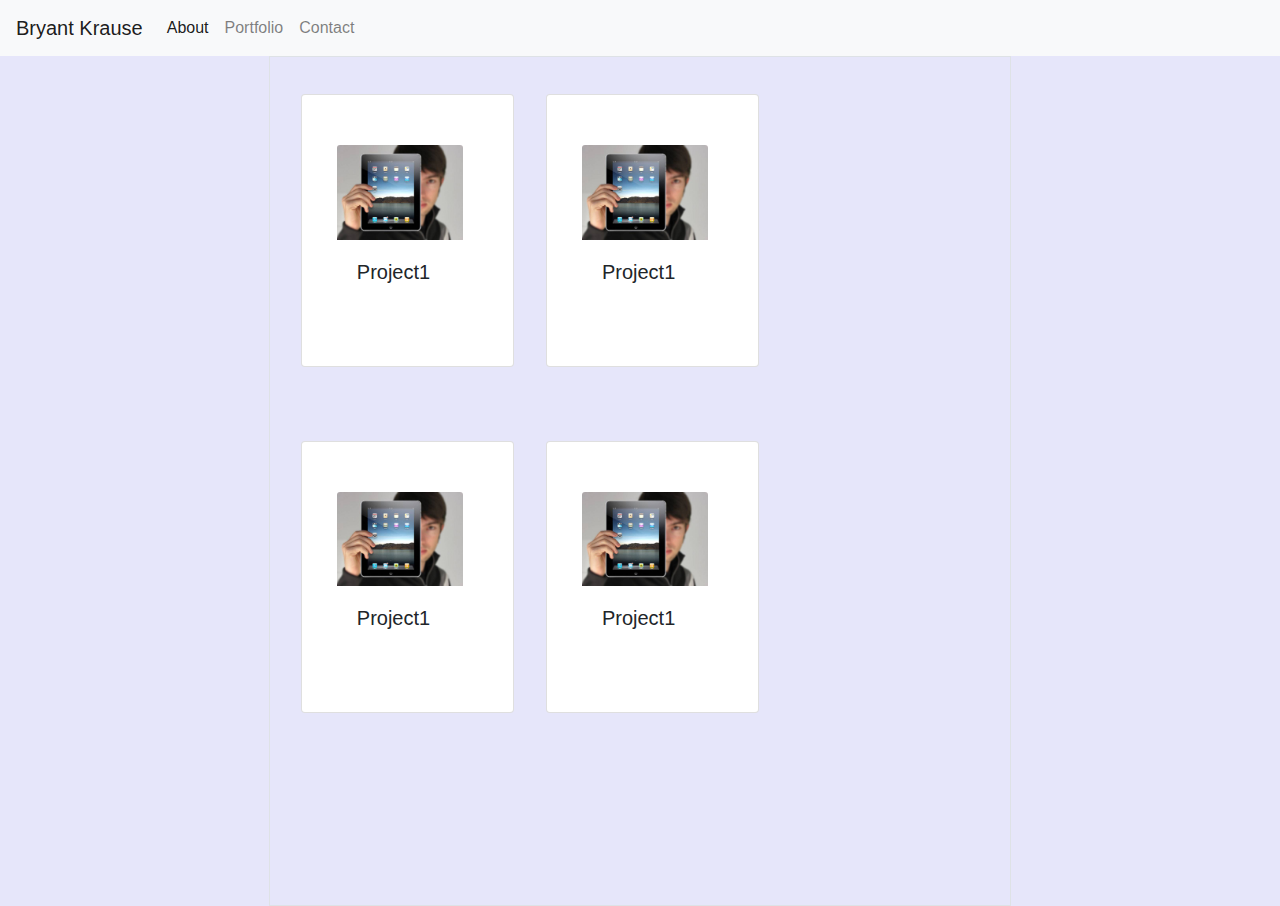
<file: portfolio.html>
<!DOCTYPE html>
<html lang="en">
<head>
    <meta charset="UTF-8">
    <meta name="viewport" content="width=device-width, initial-scale=1.0">
    <meta http-equiv="X-UA-Compatible" content="ie=edge">
    <link rel="stylesheet" href="./reset.css">
    <link rel="stylesheet" href="https://stackpath.bootstrapcdn.com/bootstrap/4.3.1/css/bootstrap.min.css" integrity="sha384-ggOyR0iXCbMQv3Xipma34MD+dH/1fQ784/j6cY/iJTQUOhcWr7x9JvoRxT2MZw1T" crossorigin="anonymous">
    <link rel="stylesheet" href="./Style.css">
    
    <title>Document</title>




</head>
<body>
 
    <nav class="navbar navbar-expand-lg navbar-light bg-light">
        <a class="navbar-brand" href="./index.html">Bryant Krause</a>
        <button class="navbar-toggler" type="button" data-toggle="collapse" data-target="#navbarSupportedContent" aria-controls="navbarSupportedContent" aria-expanded="false" aria-label="Toggle navigation">
          <span class="navbar-toggler-icon"></span>
        </button>
      
        <div class="collapse navbar-collapse" id="navbarSupportedContent">
          <ul class="navbar-nav mr-auto">
            <li class="nav-item active">
              <a class="nav-link" href="./index.html">About <span class="sr-only">(current)</span></a>
            </li>
            <li class="nav-item">
              <a class="nav-link" href="./portfolio.html">Portfolio</a>
            </li>
            
            <li class="nav-item">
                <a class="nav-link" href="./contact.html">Contact</a>
            </li>
          </ul>        
          </div>
          </nav>

          <div class="container border container">

              <div class="card" style="width: 30%;">
                  <img src="./images/technics-q-c-640-480-1.jpg" class="card-img-top" alt="...">
                  <div class="card-body">
                    <h5 class="card-title">Project1</h5>
                    
                  </div>
                </div>

                <div class="card" style="width: 30%;">
                    <img src="./images/technics-q-c-640-480-1.jpg" class="card-img-top" alt="...">
                    <div class="card-body">
                      <h5 class="card-title">Project1</h5>
                      
                    </div>
                  </div>

                  <div class="card" style="width: 30%;">
                      <img src="./images/technics-q-c-640-480-1.jpg" class="card-img-top" alt="...">
                      <div class="card-body">
                        <h5 class="card-title">Project1</h5>
                        
                      </div>
                    </div>

                    <div class="card" style="width: 30%;">
                        <img src="./images/technics-q-c-640-480-1.jpg" class="card-img-top" alt="...">
                        <div class="card-body">
                          <h5 class="card-title">Project1</h5>
                          
                        </div>
                      </div>


                          </div>

                          

            </div>

            





<script src="https://code.jquery.com/jquery-3.3.1.slim.min.js" integrity="sha384-q8i/X+965DzO0rT7abK41JStQIAqVgRVzpbzo5smXKp4YfRvH+8abtTE1Pi6jizo" crossorigin="anonymous"></script>
<script src="https://cdnjs.cloudflare.com/ajax/libs/popper.js/1.14.7/umd/popper.min.js" integrity="sha384-UO2eT0CpHqdSJQ6hJty5KVphtPhzWj9WO1clHTMGa3JDZwrnQq4sF86dIHNDz0W1" crossorigin="anonymous"></script>
<script src="https://stackpath.bootstrapcdn.com/bootstrap/4.3.1/js/bootstrap.min.js" integrity="sha384-JjSmVgyd0p3pXB1rRibZUAYoIIy6OrQ6VrjIEaFf/nJGzIxFDsf4x0xIM+B07jRM" crossorigin="anonymous"></script>
</body>
</html>
</file>
<file: Style.css>
.container{
height: 850px;
width: 58%;
margin: auto;
clear: both;
}

.card {
    padding: 50px;
    padding-left: 35px;
    position: relative;
    overflow: auto;
    float: left;
    margin: 37px 16px 37px;
}



@media screen and (min-width: 980px){

 body {
   background-color: lavender;  
 }  
}

@media screen and (min-width: 768px) and (max-width: 979px) {

    body {
      background-color: red;  
     } .container {
        height: 850px;
        width: 70%;
        margin: auto;
        clear: both;
        }
    }  
   

   @media screen and (min-width: 640px) and (max-width: 767px) {

    body {
      background-color: purple;  
    }  
   }

   @media screen and (max-width: 639px) {

    body {
      background-color: blue;  
    }  
   }
</file>
